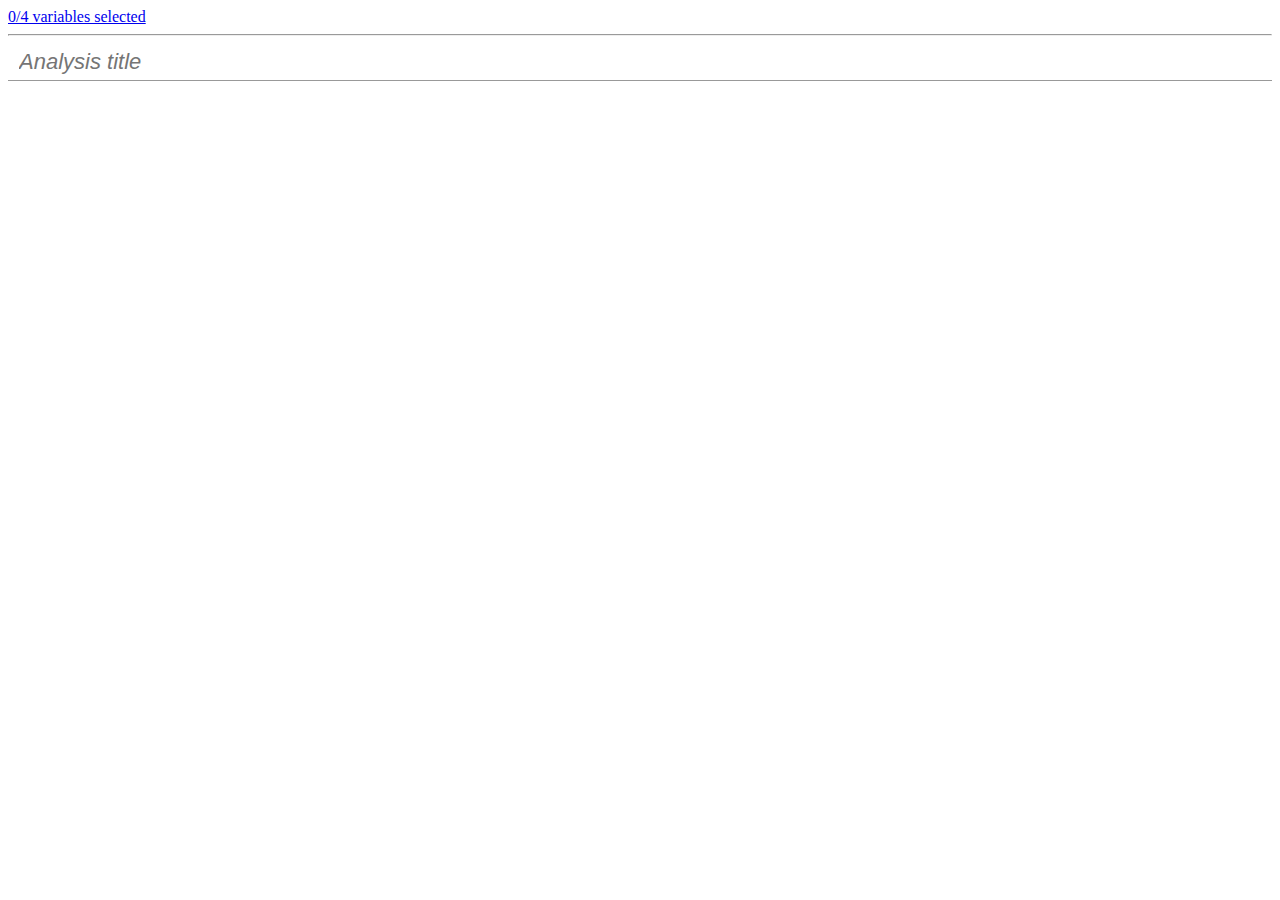
<file: process-mining-web/src/main/resources/templates/adjust.html>
<!DOCTYPE html>
<html xmlns:th="http://www.thymeleaf.org">
<head>
<meta http-equiv="Content-Type" content="text/html; charset=UTF-8" />
<meta http-equiv="X-UA-Compatible" content="IE=Edge" />
<meta charset="utf-8" />
<title>Event log adjusts</title>
<link rel="stylesheet" th:href="@{/css/bootstrap.css}" />
<link rel="stylesheet" th:href="@{/css/all.css}" />
<link rel="stylesheet" th:href="@{/css/jquery-ui.accordion.min.css}" />
<link rel="stylesheet" th:href="@{/css/jquery.nouislider.min.css}" />
<link rel="stylesheet" th:href="@{/css/adjust.css}" />
<link rel="stylesheet" th:href="@{/css/jquery.dataTables.min.css}" />


</head>
<body>
	<span th:include="commun/header :: process-menu (active=1)"></span>

	<div id="split-container">

		<div id="doc-menus">

			<a class="btn btn-primary btn-lg btn-block disabled" href="#"
				id="process-data" role="button">0/4 variables selected</a>
			<hr />
			<form id="accordion"></form>

		</div>


	</div>
	<div id="adjust-container">
		<div
			style="border-bottom: 1px solid #999; position: relative; background-color: white;">

			<input type="text" id="analysis-name"
				style="width: 100%; display: block; border: 0px none; font-size: 22px; padding: 5px 11px; box-sizing: inherit; clear: both; color: #666; font-style: italic;"
				placeholder="Analysis title" th:value="${filename}" />
		</div>
	</div>

	<span th:include="commun/footer :: footer"></span>

	<script th:src="@{/js/jquery-1.10.2.min.js}"></script>
	<script th:src="@{/js/jquery.dataTables.min.js}"></script>
	<script th:src="@{/js/jquery.browser.min.js}"></script>
	<script th:src="@{/js/jquery-ui.accordion.min.js}"></script>
	<script th:src="@{/js/all.js}"></script>
	<script th:src="@{/js/view/adjust.js}"></script>

</body>
</html>
</file>
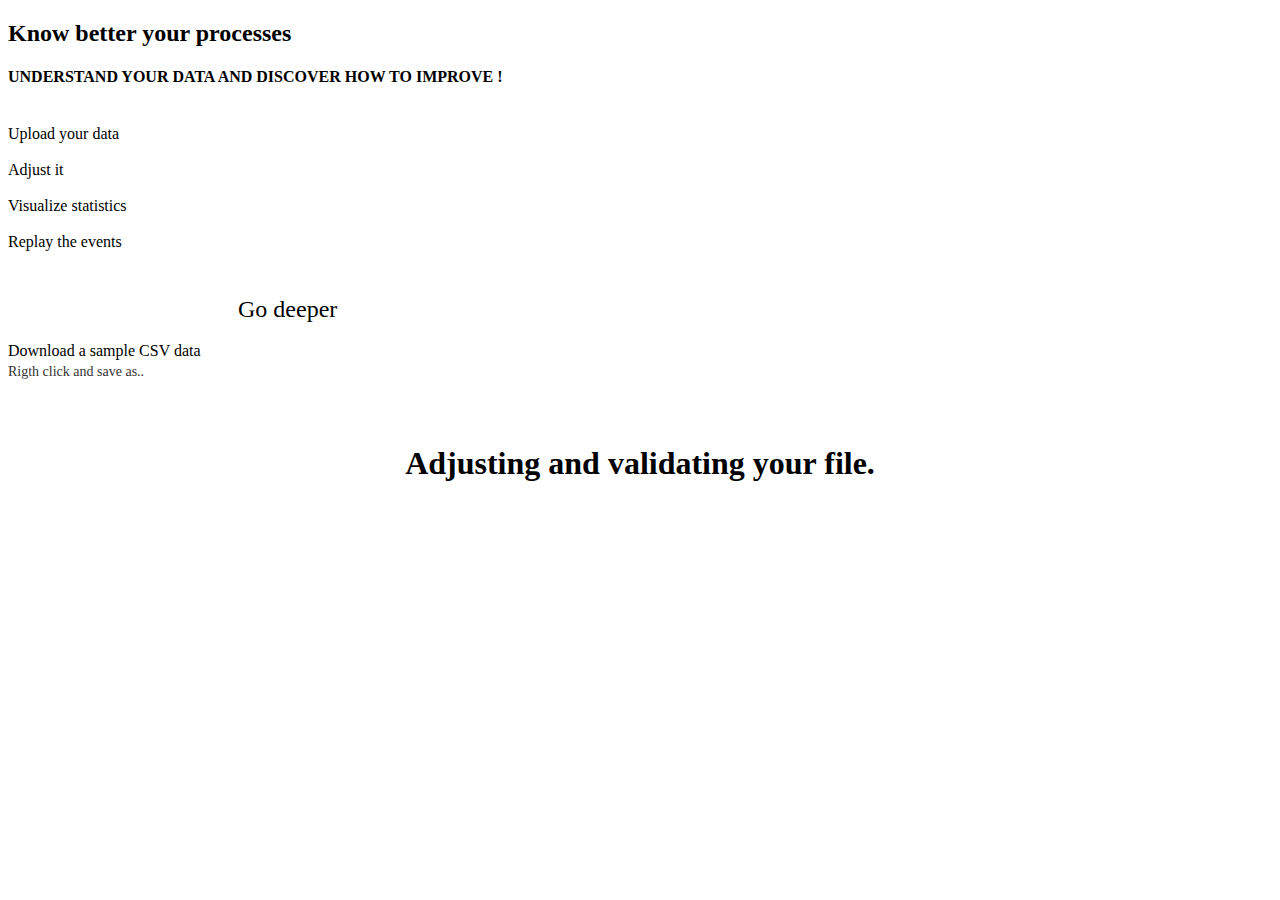
<file: process-mining-web/src/main/resources/templates/home.html>
<!DOCTYPE html>
<html xmlns:th="http://www.thymeleaf.org">
<head>
<meta http-equiv="Content-Type" content="text/html; charset=UTF-8" />
<meta http-equiv="X-UA-Compatible" content="IE=Edge" />
<meta charset="utf-8" />
<title>Web Process Miner - Mine your process anywhere</title>
<link rel="stylesheet" th:href="@{/css/bootstrap.css}" />
<link rel="stylesheet" th:href="@{/css/all.css}" />
<link rel="stylesheet" th:href="@{/css/dropzone.css}" />
<link rel="stylesheet" th:href="@{/css/home.css}" />

</head>
<body>
	<span th:include="commun/header :: process-menu (isHome=true)"></span>

	<div class="container" id="container-main">
		<div class="jumbotron">
			<h2>Know better your processes</h2>
			<h4 class="second-title">
				UNDERSTAND YOUR DATA AND DISCOVER HOW TO <span>IMPROVE</span> !
			</h4>
			<div class="row reduce">
				<div class="col-md-3">
					<img th:src="@{/img/home/upload.png}" />
					<div>Upload your data</div>
				</div>
				<div class="col-md-3">
					<img th:src="@{/img/home/adjust.png}" />
					<div>Adjust it</div>
				</div>
				<div class="col-md-3">
					<img th:src="@{/img/home/visualize.png}" />
					<div>Visualize statistics</div>
				</div>
				<div class="col-md-3">
					<img th:src="@{/img/home/replay.png}" />
					<div>Replay the events</div>
				</div>
			</div>
			<img th:src="@{/img/home/mining-ico.png}"
				style="margin: 33px; width: 160px;" /> <span
				style="font-size: 24px;"> Go deeper</span>
			<br/><br/>
			<div style="line-height:20px" >
				<a th:href="@{/samples/wpm-pay-compensation-request.csv}" title="CSV sample" >Download a sample CSV data<br/> <span style="font-size:14px; color:#333">Rigth click and save as..</span></a>
			</div>
		</div>
		<div class="jumbotron">
			<form action="/upload" id="processDropzone" class="dropzone"
				enctype="multipart/form-data"></form>
		
		</div>

	</div>

	<div class="modal fade" role="dialog" id="myModal">
		<div class="modal-dialog" role="document">
			<div class="modal-content">
				<div class="modal-body" style="padding: 35px;">
					<img th:src="@{/img/home/adjusting-data.gif}" style="float: left" />
					<h1
						style="text-align: center; margin: 0; padding: 28px 0px; font-size: 32px;">Adjusting
						and validating your file.</h1>
				</div>

			</div>
			<!-- /.modal-content -->
		</div>
		<!-- /.modal-dialog -->
	</div>
	<!-- /.modal -->

	<span th:include="commun/footer :: footer"></span>

	<script th:src="@{/js/jquery-1.10.2.min.js}"></script>
	<script th:src="@{/js/bootstrap.min.js}"></script>
	<script th:src="@{/js/home/dropzone.js}"></script>
	<script th:src="@{/js/home/home.js}"></script>

</body>
</html>
</file>
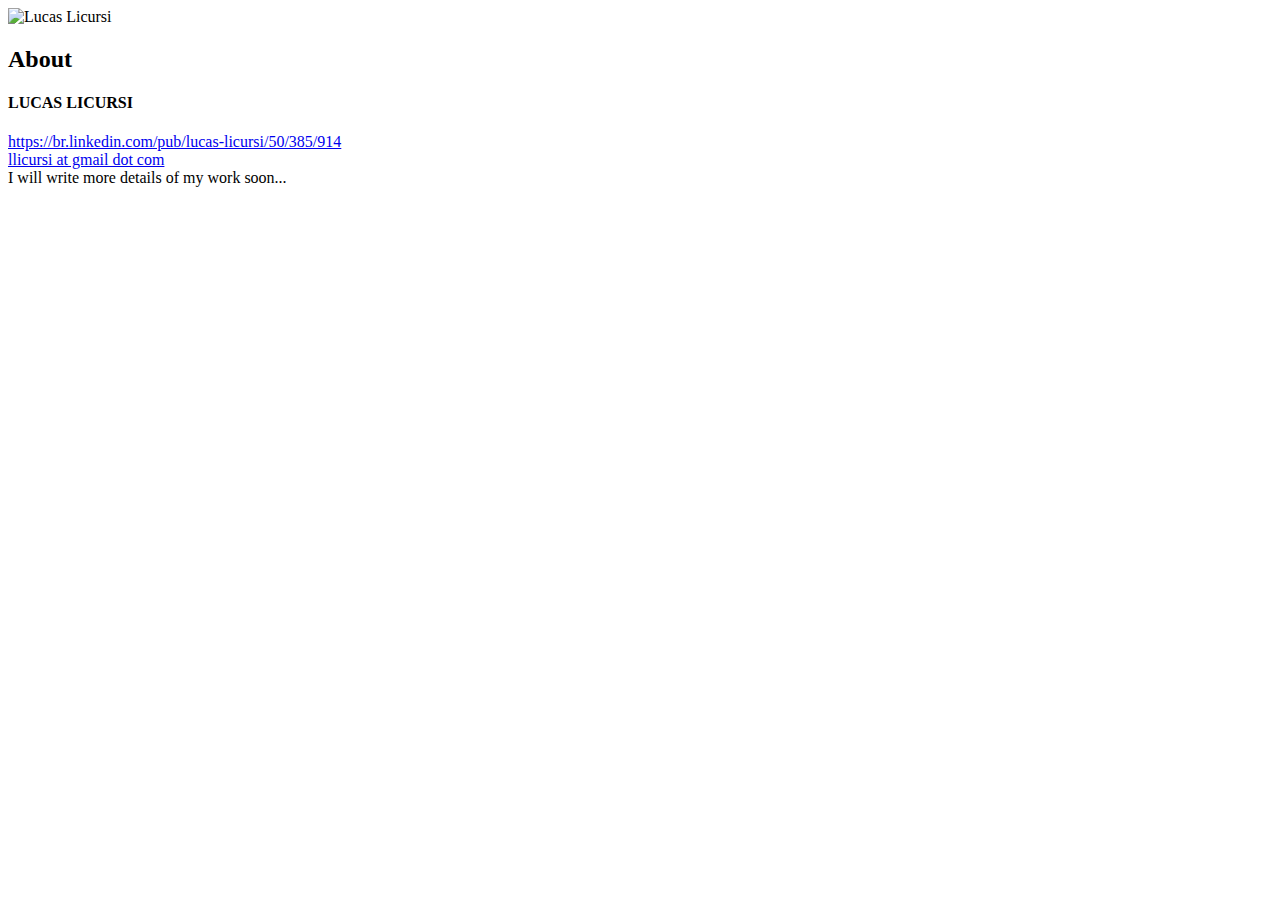
<file: process-mining-web/src/main/resources/templates/info.html>
<!DOCTYPE html>
<html xmlns:th="http://www.thymeleaf.org">
<head>
<meta http-equiv="Content-Type" content="text/html; charset=UTF-8" />
<meta http-equiv="X-UA-Compatible" content="IE=Edge" />
<meta charset="utf-8" />
<title>About me</title>
<link rel="stylesheet" th:href="@{/css/bootstrap.css}" />
<link rel="stylesheet" th:href="@{/css/all.css}" />
<link rel="stylesheet" th:href="@{/css/info.css}" />

</head>
<body>
	<span th:include="commun/header :: process-menu (isHome=true)"></span>

	<div class="container" id="container-main">
		<div class="jumbotron">
			<img th:src="@{/img/lucaslicursi.jpg}" class="img-thumbnail" alt="Lucas Licursi" style="width: 168px;" /> 
			<h2>About </h2>
			<h4 class="second-title">
				<span>LUCAS LICURSI</span>
			</h4>
			<div class="links">
				<a href="https://br.linkedin.com/pub/lucas-licursi/50/385/914" target="_NEW" title="">https://br.linkedin.com/pub/lucas-licursi/50/385/914</a><br/>
				<a href="mailto:llicursi@gmail.com" target="_NEW" title="Please, mail me.">llicursi at gmail dot com</a>
			</div>
			
			<div>
				I will write more details of my work soon...
			</div>
		</div>
		
	</div>


	<span th:include="commun/footer :: footer"></span>

	<script th:src="@{/js/jquery-1.10.2.min.js}"></script>
	<script th:src="@{/js/bootstrap.min.js}"></script>

</body>
</html>
</file>
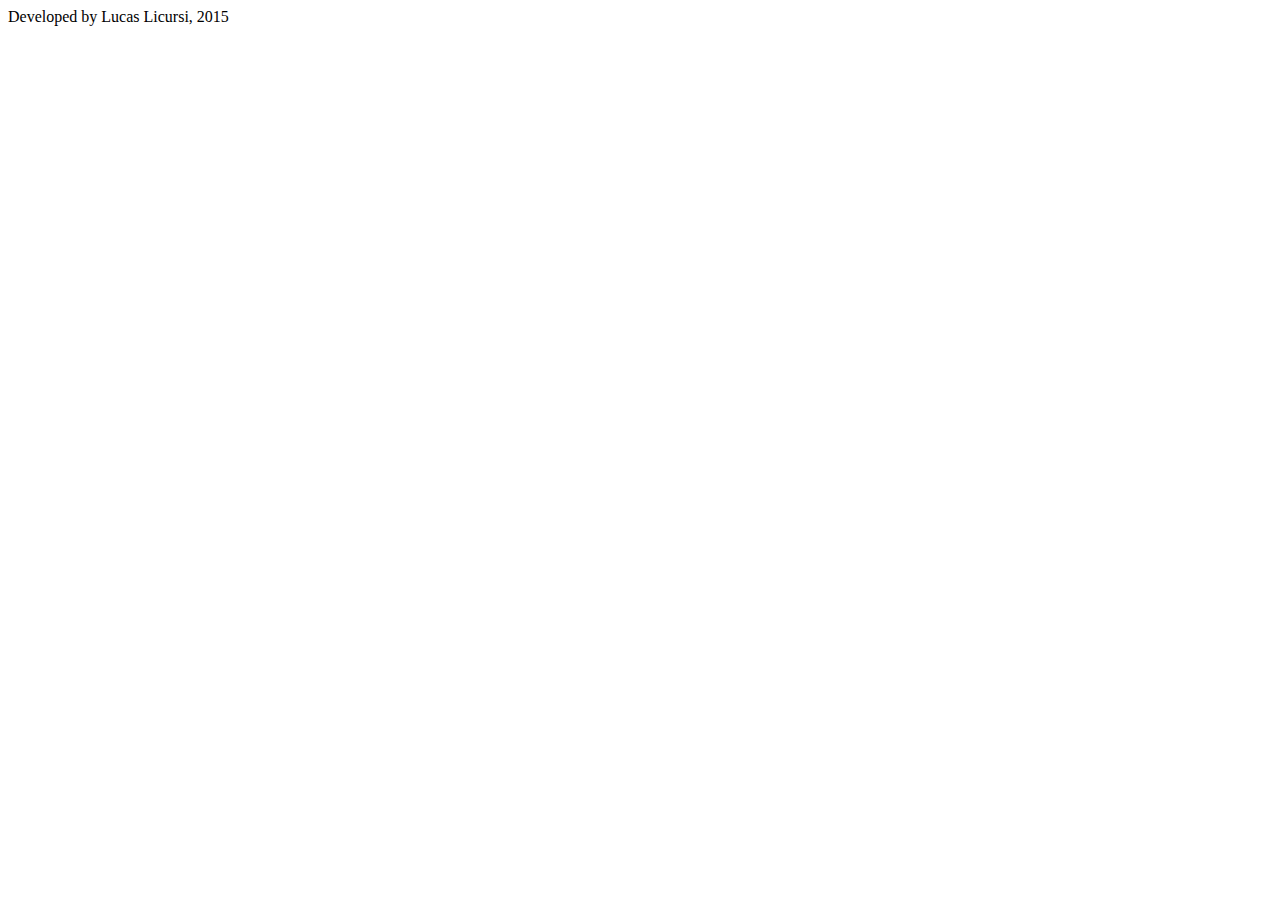
<file: process-mining-web/src/main/resources/templates/commun/footer.html>
<!DOCTYPE html>

<html xmlns="http://www.w3.org/1999/xhtml"
	xmlns:th="http://www.thymeleaf.org">

<body>

	<div th:fragment="footer">
		<div class="footer">Developed by Lucas Licursi, 2015</div>
	</div>

</body>

</html>
</file>
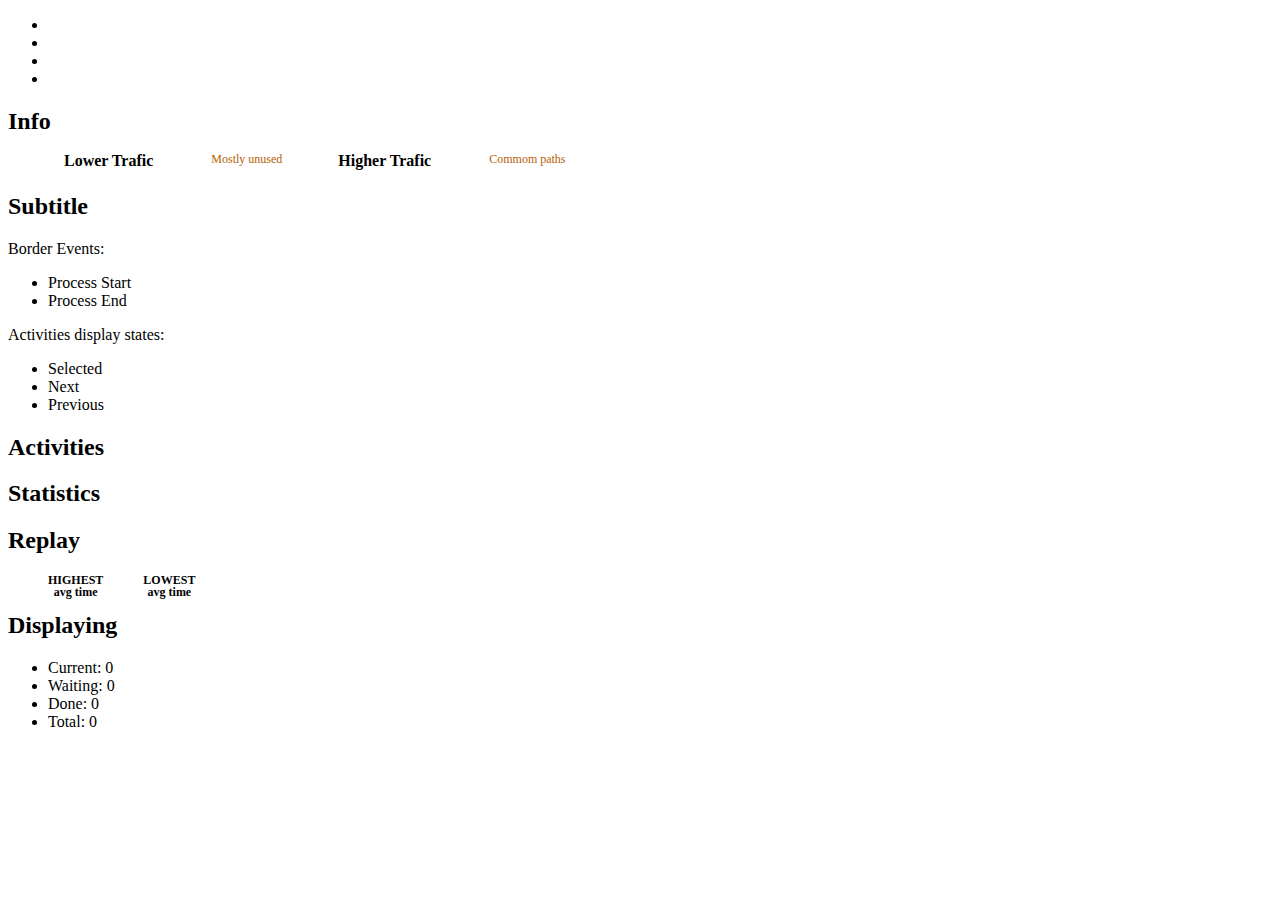
<file: process-mining-web/src/main/resources/templates/process/visualization.html>
<!DOCTYPE html>
<html xmlns:th="http://www.thymeleaf.org">
	<head>
		<meta http-equiv="Content-Type" content="text/html; charset=UTF-8"/>
        <meta http-equiv="X-UA-Compatible" content="IE=Edge"/>
        <meta charset="utf-8" />
        <title>Web process - Replay your log</title>
        <link rel="stylesheet" th:href="@{/css/bootstrap.css}"/>
        <link rel="stylesheet" th:href="@{/css/all.css}"/>
        <link rel="stylesheet" th:href="@{/css/jquery-ui.accordion.min.css}"/>
        <link rel="stylesheet" th:href="@{/css/jquery.nouislider.min.css}"/>
        <link rel="stylesheet" th:href="@{/css/svg.css}"/>
        <link rel="stylesheet" th:href="@{/css/process/visualization.css}"/>
		<link rel="stylesheet" th:href="@{/css/process/graph.css}" type="text/css"/>
		<link rel="stylesheet" th:href="@{/css/process/tipsy.css}" type="text/css"/>
		
    </head>
    <body>
    	<span th:include="commun/header :: process-menu (active=2)"></span>
    
 		<div id="split-container">
 		
            <div id="doc-menus" class="right-options">
            	<ul class="nav nav-tabs" role="tablist">
				    <li role="presentation" class="active"><a href="#densityControl" aria-controls="densityControl" role="tab" data-toggle="tab"><span class="glyphicon glyphicon-filter"></span></a></li>
				    <li role="presentation"><a href="#activitiesControl" aria-controls="activitiesControl" role="tab" data-toggle="tab"><span class="glyphicon glyphicon-list"></span></a></li>
				    <li role="presentation"><a href="#statiscticsControl" aria-controls="statiscticsControl" role="tab" data-toggle="tab"><span class="glyphicon glyphicon-stats"></span></a></li>
				    <li role="presentation"><a href="#animationControl" aria-controls="animationControl" role="tab" data-toggle="tab"><span class="glyphicon glyphicon-play"></span></a></li>
				</ul>
				
				<div class="tab-content">
					<div role="tabpanel" class="tab-pane fade in active" id="densityControl">
					<h2>Info</h2>

					<span title="BuPu" class="palette" style="margin-left: 46px;">
						<span
						style="margin-left: 56px; float: left; font-weight: bolder; margin-top: -3px;">Lower
							Trafic</span> <span
						style="margin-left: 58px; float: left; color: #B56104; font-size: 12px; margin-top: -3px;">Mostly
							unused</span> <span
						style="background-color: rgb(224, 236, 244); width: 30px;"
						class="swatch"></span> <span
						style="background-color: rgb(191, 211, 230); width: 31px;"
						class="swatch"></span><span
						style="background-color: rgb(158, 188, 218); width: 32px;"
						class="swatch"></span><span
						style="background-color: rgb(140, 150, 198); width: 33px;"
						class="swatch"></span><span
						style="background-color: rgb(140, 107, 177); width: 34px;"
						class="swatch"></span><span
						style="background-color: rgb(136, 65, 157); width: 35px;"
						class="swatch"></span><span
						style="background-color: rgb(129, 15, 124); width: 36px;"
						class="swatch"></span> <span
						style="margin-left: 56px; float: left; font-weight: bolder; margin-top: -3px;">Higher
							Trafic</span> <span
						style="margin-left: 58px; float: left; color: #B56104; font-size: 12px; margin-top: -3px;">Commom
							paths</span> <span
						style="background-color: rgb(77, 0, 75); width: 37px;"
						class="swatch"></span>
					</span>
					<h2>Subtitle</h2>
					<div class="subtitle">
						<label>Border Events:</label>
						<ul>
							<li><div class="sub-start"></div> <span>Process Start</span></li>
							<li><div class="sub-end"></div> <span>Process End</span></li>

						</ul>
						<label>Activities display states:</label>
						<ul>
							<li><div class="sub-actvity sub-selected"></div> <span>Selected</span></li>
							<li style="width: 68px;"><div class="sub-actvity sub-next"></div>
								<span>Next</span></li>
							<li><div class="sub-actvity sub-previous"></div> <span>Previous</span></li>
						</ul>
						<div style="clear: both"></div>

					</div>
					</div>
					<div role="tabpanel" class="tab-pane fade" id="activitiesControl">	
						<h2>Activities</h2>
						<div class="content"></div>
					</div>
					<div role="tabpanel" class="tab-pane fade" id="statiscticsControl">	
						<h2>Statistics</h2>
						<div class="" id="teste2"></div>
					</div>
					<div role="tabpanel" class="tab-pane fade" id="animationControl">	
						<h2>Replay</h2>
						<div class="btn-group" role="group" id="btn-play-control" style="display:none">
						  	<button id="btn-backward" type="button" class="btn btn-default" role="group" aria-label="Slow Down" title="Slow Down">
						  		<span class="glyphicon glyphicon-backward"></span>
						  	</button>
						  	<button id="btn-play" type="button" class="btn btn-default btn-play" role="group" aria-label="Play" title="Play">
						  		<span class="glyphicon glyphicon-play"></span>
						  	</button>
						  	<button id="btn-stop" type="button" class="btn btn-default btn-stop disabled" disabled="disabled" role="group" aria-label="Stop" title="Stop">
						  		<span class="glyphicon glyphicon-stop"></span>
						  	</button>
						  	<button id="btn-counter" type="button"  disabled="disabled" class="btn btn-default disabled" role="group" aria-label="Speed Up" title="Speed Up">
						  		1x
						  	</button>
						  	<button id="btn-foward" type="button" class="btn btn-default" role="group" aria-label="Speed Up" title="Speed Up">
						  		<span class="glyphicon glyphicon-forward"></span>
						  	</button>
						</div>
						<div class="replay">
						<span class="palette" title="YlOrRd" style="margin: 23px 42px;">
							<span style="float: left; margin-left: 40px; font-size: 12px; font-weight: bolder; text-align: center; line-height: 12px;">HIGHEST
								<span style="display: block;"> avg time</span>
							</span>
							<span class="swatch" style="background-color: rgb(189, 0, 38); width: 30px; height: 21px;"></span>
							<span class="swatch" style="background-color: rgb(227, 26, 28); width: 28px; height: 21px;"></span>
							<span class="swatch" style="background-color: rgb(252, 78, 42); width: 26px; height: 21px;"></span>
							<span class="swatch" style="background-color: rgb(253, 141, 60); width: 24px; height: 21px;"></span>
							<span class="swatch" style="background-color: rgb(254, 178, 76); width: 22px; height: 21px;"></span>
							<span class="swatch" style="background-color: rgb(254, 217, 118); width: 20px; height: 21px;"></span>
							<span
							style="float: left; margin-left: 40px; font-size: 12px; font-weight: bolder; text-align: center; line-height: 12px;">LOWEST<span
								style="display: block;"> avg time</span></span><span class="swatch"
							style="background-color: rgb(255, 237, 160); width: 18px; height: 21px;"></span>
						</span>

						<h2>Displaying</h2>
							<ul>
								<li>Current: <span id="ani-control-display">0</span></li>
								<li>Waiting: <span id="ani-control-waiting">0</span></li>
								<li>Done: <span id="ani-control-done">0</span></li>
								<li>Total: <span id="ani-control-total">0</span></li>
							</ul>
						</div>
					</div>
				</div>
				       
				<div id="minimap-container" class="fill">
					
				</div>     	
            
            </div>
            
            <div id="graph-container">
				
				<div id="graph"></div>
				
	         </div>
	         <div id="tooltip-hidden-area" style="display:none">
	         </div>
            
        </div>
        

		<span th:include="commun/footer :: footer"></span>
	
        <script th:src="@{/js/jquery-1.10.2.min.js}"></script>
        <script th:src="@{/js/jquery.browser.min.js}"></script>
        <script th:src="@{/js/jquery.nouislider.min.js}"></script>
        <script th:src="@{/js/d3.v3.min.js}"></script>
        <script th:src="@{/js/colorbrewer.js}"></script>
		<!-- Para que está sendo usado esse javascript? -->
		<script th:src="@{/js/geometry.js}"></script> 
        
        <script th:src="@{/js/ bootstrap.tab.min.js}"></script> 
       
        
		<script type="text/javascript" th:src="@{/js/process/dagre.js}"></script>
		<script type="text/javascript" th:src="@{/js/process/Graph.js}"></script>
		<script type="text/javascript" th:src="@{/js/process/DirectedAcyclicGraph.js}"></script>
		<script type="text/javascript" th:src="@{/js/process/DirectedAcyclicGraphMinimap.js}"></script>
		<script type="text/javascript" th:src="@{/js/process/DirectedAcyclicGraphAnimationBar.js}"></script>
		<script type="text/javascript" th:src="@{/js/process/DirectedAcyclicGraphActivities.js}"></script>
		<script type="text/javascript" th:src="@{/js/process/DirectedAcyclicGraphTooltip.js}"></script>
		<script type="text/javascript" th:src="@{/js/process/DirectedAcyclicGraphContextMenu.js}"></script>
		<script type="text/javascript" th:src="@{/js/process/utils/MinimapZoom.js}"></script>
		<script type="text/javascript" th:src="@{/js/process/utils/List.js}"></script>
		<script type="text/javascript" th:src="@{/js/process/utils/barchart.js}"></script>
		<script type="text/javascript" th:src="@{/js/process/utils/Selectable.js}"></script>
		<script type="text/javascript" th:src="@{/js/process/utils/SliderHandler.js}"></script>
		<script type="text/javascript" th:src="@{/js/process/utils/jquery.tipsy.js}"></script>
		<script type="text/javascript" th:src="@{/js/process/utils/jquery.contextMenu.js}"></script>
		<script type="text/javascript" th:src="@{/js/process/ProcessMiningUtils.js}"></script>
		<script type="text/javascript" th:src="@{/js/process/ProcessMiningViewportController.js}"></script>
     

</body></html>
</file>
